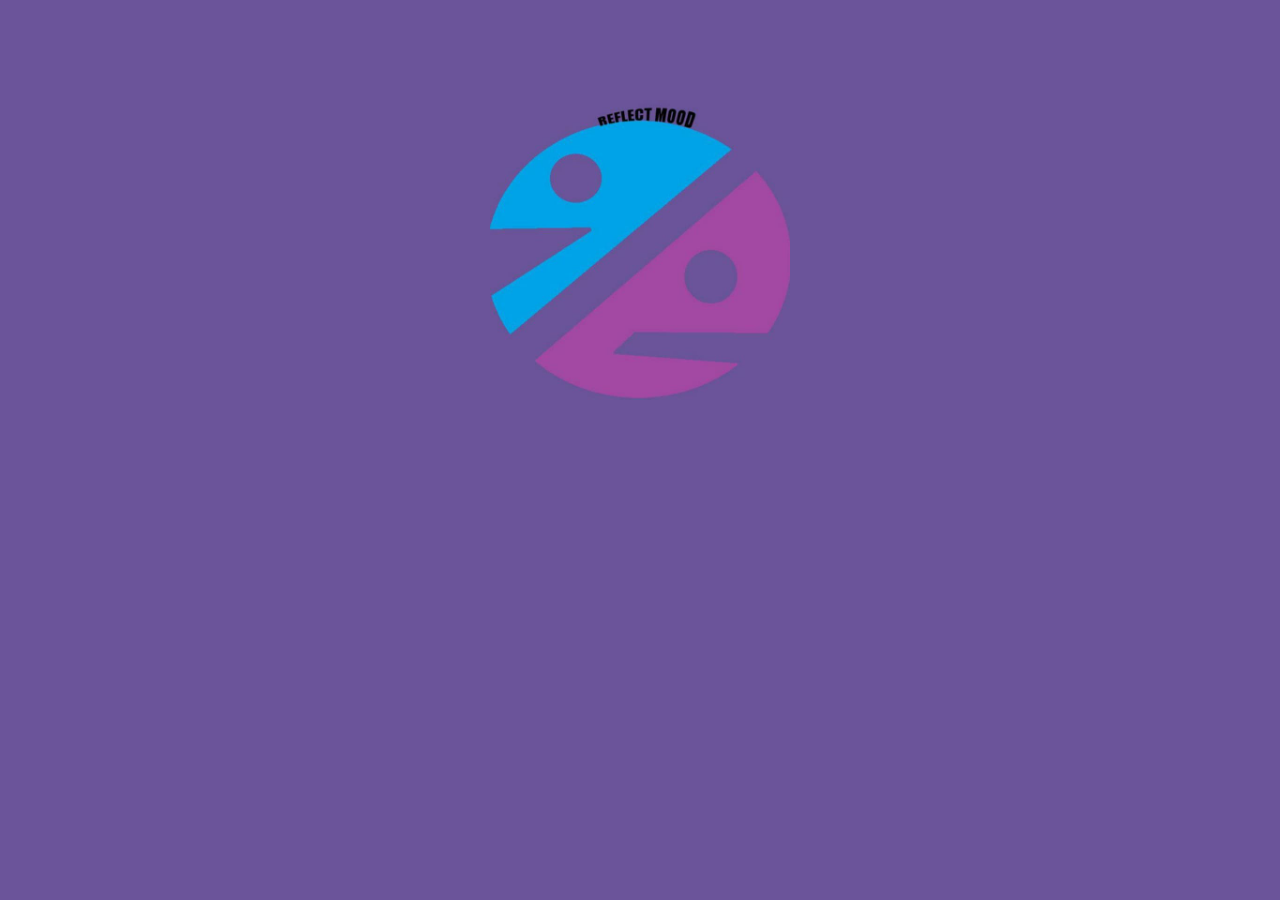
<file: web/index.html>
<!DOCTYPE html>
<html>
    <head>
        <meta charset="UTF-8">
        <title>Reflexo</title>
        <link rel="stylesheet" type="text/css" href="style.css">
    </head>
    <body>
        <div class="logo">
            <img class="logo-img" src="logo-reflexo.jpg">
        </div>
        <div class=svg>
            <!--<object type="image/svg+xml" data="x2.svg" width="100%" height="100%" >
            Your browser does not support SVG
       </object>-->
    </div>
    </body>
</html>
</file>
<file: web/style.css>
div.svg {
    height:100%;
    overflow-y: hidden; 
    overflow-x: hidden;
    position: fixed;
    width: 100%;
}
body {
    background-color: #6b549a;
}

.logo{
    display: block;
    height:100%;
    width: 100%;
}
.logo-img{
    display: block;
    height:300px;
    width: 300px;
    margin: 100px auto 0 auto;
}
</file>
